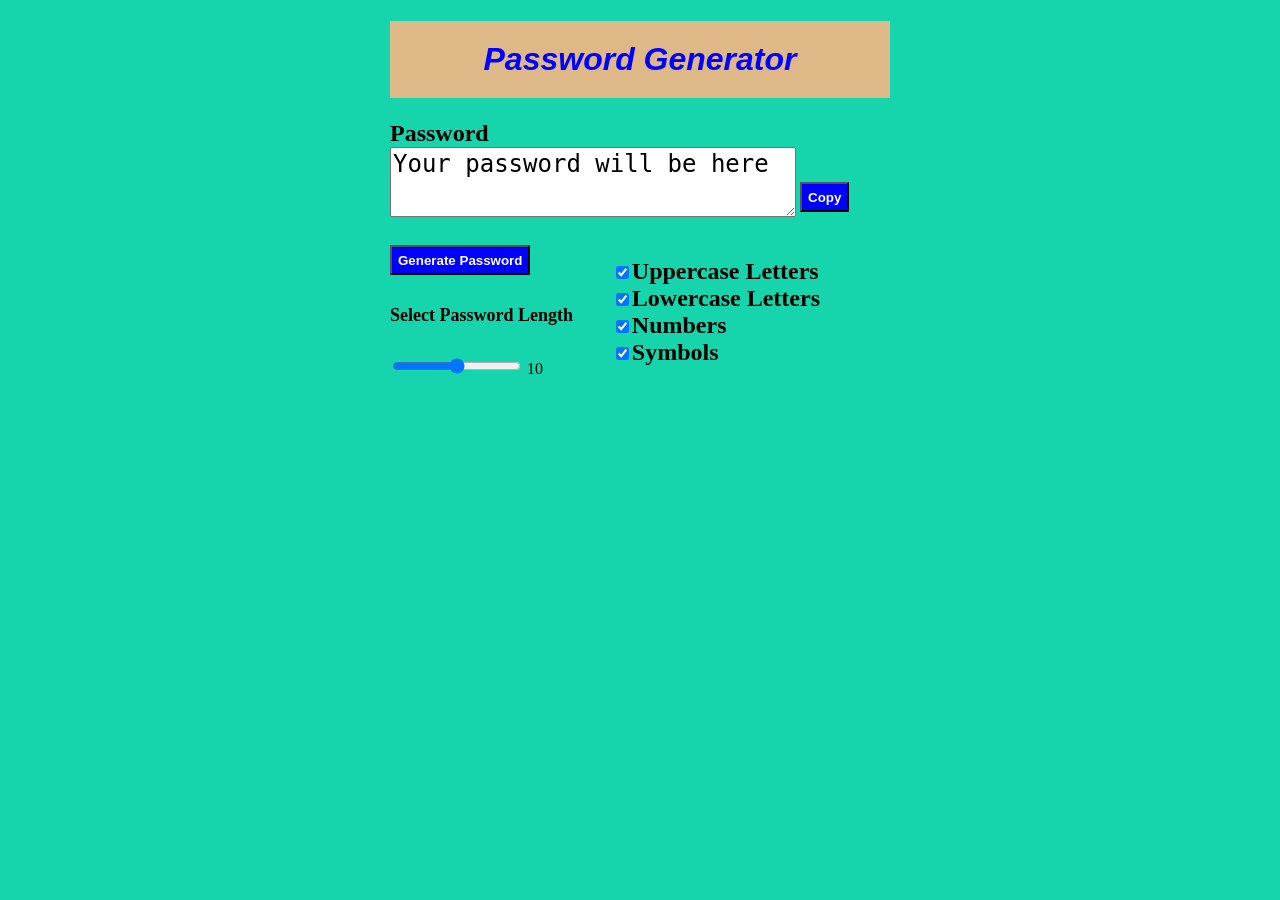
<file: index.html>
<!DOCTYPE html>
    <head>
        <meta charset="utf-8">
        <meta http-equiv="X-UA-Compatible" content="IE=edge">
        <title>Password Generator</title>
        <meta name="viewport" content="width=device-width, initial-scale=1">
        <link rel="stylesheet" href="passgen.css">
    </head>
    <body>
        <h1>Password Generator</h1>

        <label for="password">Password</label>
        <textarea type="text" id="password">Your password will be here</textarea>
        <button id="clipboard">Copy</button>
        <br>

        <br>
        <button id="generate">Generate Password</button>
        <br>
        

        <div class="slidecontainer">
            <h5>Select Password Length</h5>
            <input id="slider" type="range" min="8" max="128" step="1" oninput="sliderChange(this.value)">

            <output id="sliderVal">10</output>
        </div>


        <div id="checkbox">
        <input type="checkbox" id="upper" checked><label for="upper">Uppercase Letters</label>
        <br>
        <input type="checkbox" id="lower" checked><label for="lower">Lowercase Letters</label>
        <br>
        <input type="checkbox" id="number" checked><label for="number">Numbers</label>
        <br>
        <input type="checkbox" id="symbol" checked><label for="symbol">Symbols</label>
        </div>
     
        <script src="passgen.js"> </script>
    </body>
</html>
</file>
<file: passgen.css>
body {
    background-color: rgb(22, 212, 171);
    width: 500px;
    margin: auto;

}

h1 {
    color: blue;
    font-family: 'Lucida Sans', 'Lucida Sans Regular', 'Lucida Grande', 'Lucida Sans Unicode', Geneva, Verdana, sans-serif;
    background-color: burlywood;
    padding:20px;
    text-align: center;
    font-style: italic;
}

h5 {
    font-size: large;
}

label {
    font-size: 1.5rem;
    font-weight: bold;
}

#password {
    height: 4rem;
    width: 400px;
    font-size: 1.5rem;
}

#checkbox {
    position: relative;
    float: right;
    top: -120px;
    right: 70px;
}

#generate {
    height: 30px;
    font-weight: bolder;
    background-color: blue;
    color: white;
    font-family: 'Lucida Sans', 'Lucida Sans Regular', 'Lucida Grande', 'Lucida Sans Unicode', Geneva, Verdana, sans-serif;
}

#clipboard {
    position: relative;
    height: 30px;
    font-weight: bolder;
    background-color: blue;
    color: white;
    font-family: 'Lucida Sans', 'Lucida Sans Regular', 'Lucida Grande', 'Lucida Sans Unicode', Geneva, Verdana, sans-serif;
    bottom: 15px;
}
</file>
